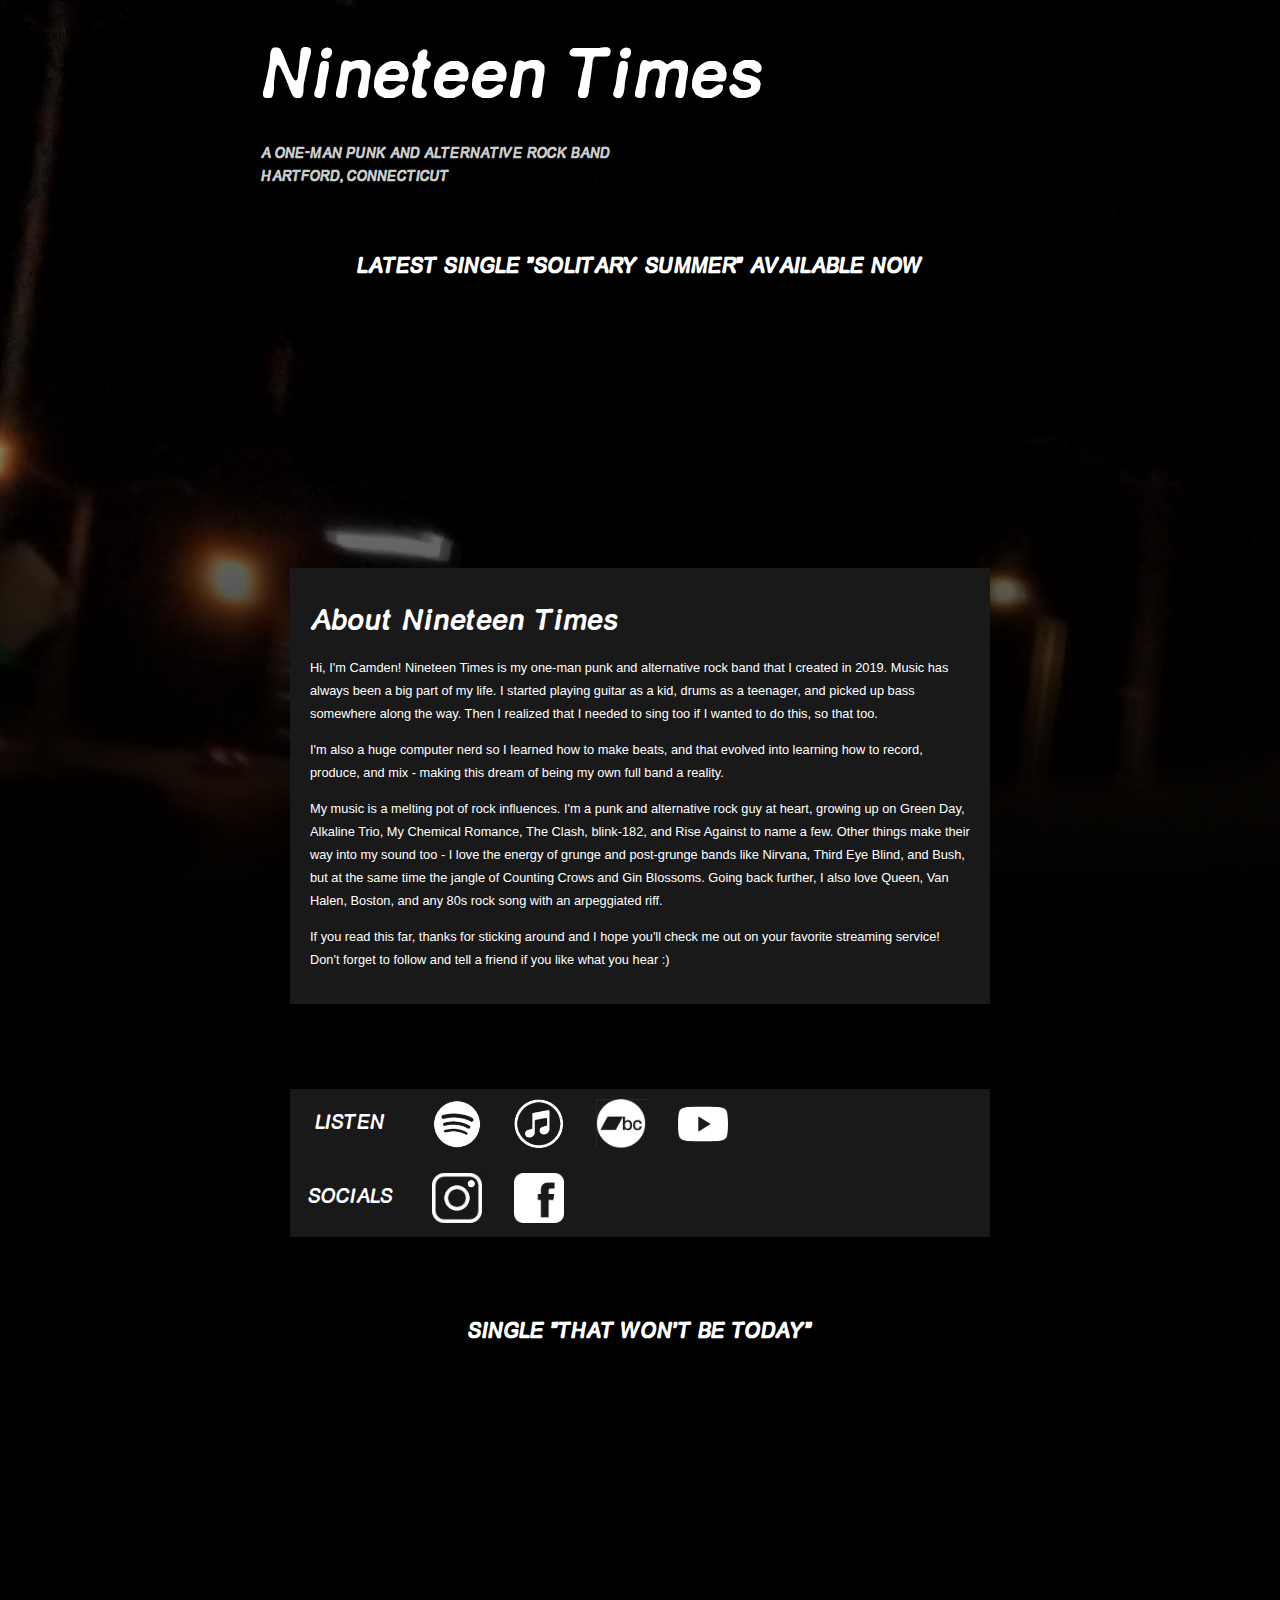
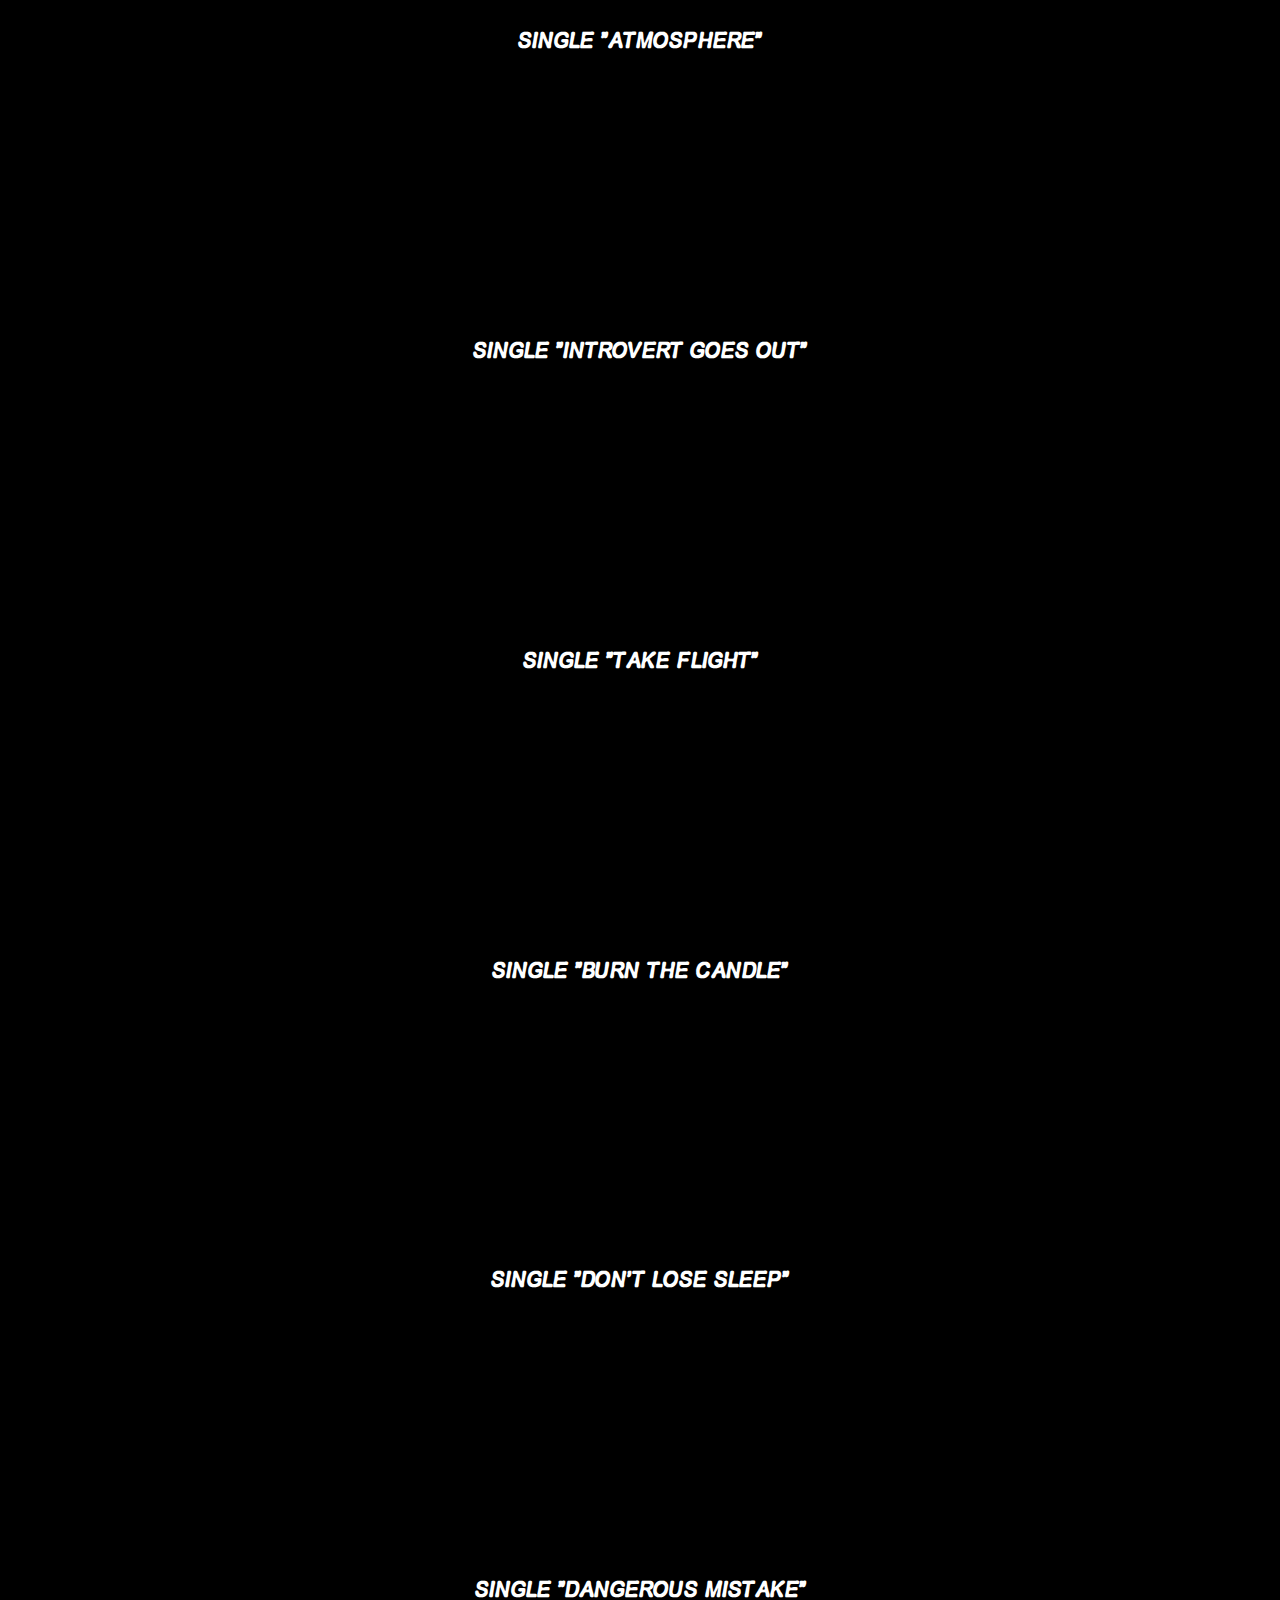
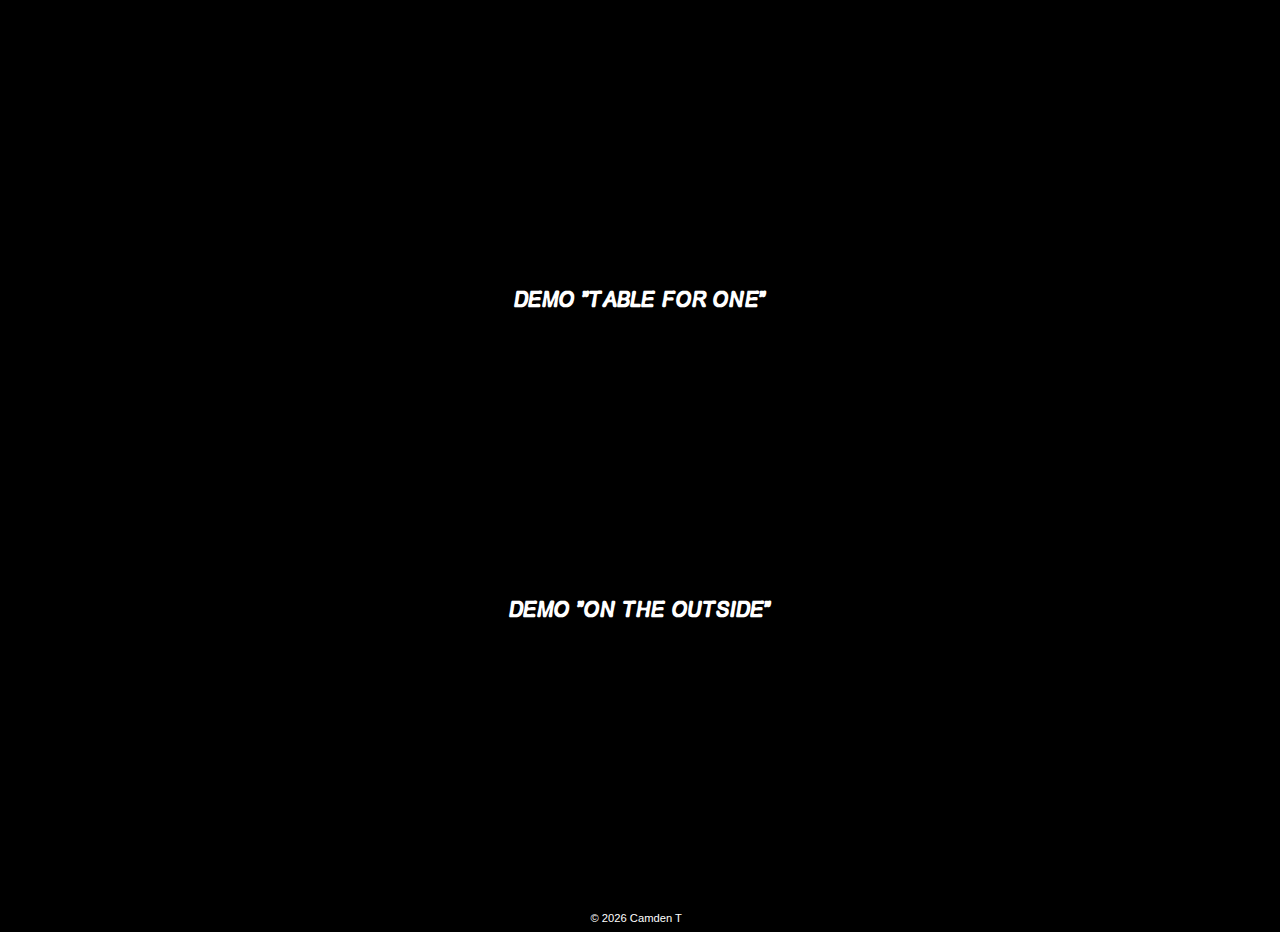
<file: index.html>
<!DOCTYPE html>
<html lang="en">
	<head>
		<title>Nineteen Times</title>
		<meta charset="utf-8"/>
		<link rel="stylesheet" href="style.css"/>
   
		<!-- for social media sharing -->
		<!-- facebook -->
		<meta property="og:url" content="https://nineteentimes.com"/>
		<meta property="og:type" content="website"/>
		<meta property="og:title" content="Nineteen Times"/>
		<meta property="og:description" content="Nineteen Times is a one-man punk and alternative rock band from Hartford, Connecticut."/>
		<meta property="og:image" content="https://nineteentimes.com/btc_vid_social.png"/>
		<meta name="facebook-domain-verification" content="uasodl917dqmyvsotsrrhv6uovf1xh" />

		<!-- twitter -->
		<meta name="twitter:card" content="summary_large_image"/>
		<meta name="twitter:title" content="Nineteen Times"/>
		<meta name="twitter:description" content="Nineteen Times is a one-man punk and alternative rock band from Hartford, Connecticut."/>
		<meta name="twitter:image" content="https://nineteentimes.com/btc_vid_social.png"/>
		
		<!-- favicon -->
		<link rel="apple-touch-icon" sizes="180x180" href="/apple-touch-icon.png">
		<link rel="icon" type="image/png" sizes="32x32" href="/favicon-32x32.png">
		<link rel="icon" type="image/png" sizes="16x16" href="/favicon-16x16.png">
		<link rel="manifest" href="/site.webmanifest">
		<link rel="mask-icon" href="/safari-pinned-tab.svg" color="#5bbad5">
		<meta name="msapplication-TileColor" content="#da532c">
		<meta name="theme-color" content="#ffffff">
	</head>
	<body>
	<div id="page">
		<div id="header">
		  <h1>Nineteen Times</h1>
		  <h3>A one-man punk and alternative rock band</h3>
		  <h3>Hartford, Connecticut</h3>
		</div>
		
		<div id="content">
		  <!--<a class="presave" href="">
			<img class="presave_spotify_icon" src="spotify.png" width="50" height="50" alt="Nineteen Times on Spotify"/>
			<div class="presave_spotify_text"><span class="accent_text">New: </span>Pre-save "" on Spotify</div>
		  </a>-->
		  <div class="release">
			<h2>Latest Single "Solitary Summer" available now</h2>
			<iframe class="songlink" src="https://odesli.co/embed/?url=https%3A%2F%2Fsong.link%2Fi%2F1673231109&theme=dark" frameborder="0" allowtransparency allowfullscreen sandbox="allow-same-origin allow-scripts allow-presentation allow-popups allow-popups-to-escape-sandbox"></iframe>
		  </div>
		  
		  <div class="social_panel about">
			<h2>About Nineteen Times</h2>
			<p>Hi, I'm Camden! Nineteen Times is my one-man punk and alternative rock band that I created in 2019. Music has always been a big part of my life. I started playing guitar as a kid, drums as a teenager, and picked up bass somewhere along the way.
			    Then I realized that I needed to sing too if I wanted to do this, so that too.</p>
				<p>I'm also a huge computer nerd so I learned how to make beats, and that evolved into learning how to record, produce, and mix - making this dream of being my own full band a reality.</p>
				<p>My music is a melting pot of rock influences. I'm a punk and alternative rock guy at heart, growing up on Green Day, Alkaline Trio, My Chemical Romance, The Clash, blink-182, and Rise Against to name a few. 
				Other things make their way into my sound too - I love the energy of grunge and post-grunge bands like Nirvana, Third Eye Blind, and Bush, but at the same time the jangle of Counting Crows and Gin Blossoms. Going back further, I also love Queen, Van Halen, Boston, and any 80s rock song with an arpeggiated riff.</p>
				<p>If you read this far, thanks for sticking around and I hope you'll check me out on your favorite streaming service! Don't forget to follow and tell a friend if you like what you hear :)</p>
		  </div>
		  
		  <div class="social_panel">
			<div class="social_icon"><span class="panel_text">Listen</span></div>
			<div class="social_icon"><a class="social_link" href="https://open.spotify.com/artist/3SeO3qqOfUiXoyDoaojhms"><img src="spotify.png" width="50" height="50" alt="Nineteen Times on Spotify"/></a></div>
			<div class="social_icon"><a class="social_link" href="https://music.apple.com/us/artist/nineteen-times/1477411867"><img src="applemusic.png" width="50" height="50" alt="Nineteen Times on Apple Music"/></a></div>
			<div class="social_icon"><a class="social_link" href="https://nineteentimes.bandcamp.com/"><img src="bandcamp.png" width="50" height="50" alt="Nineteen Times on Bandcamp"/></a></div>
			<div class="social_icon"><a class="social_link" href="https://www.youtube.com/channel/UCXUcXsuOhM36ruZMHA_C3oA"><img src="youtube.png" width="50" height="50" alt="Nineteen Times on YouTube"/></a></div>
		  </div>
		  <div class="social_panel">
			<div class="social_icon"><span class="panel_text">Socials</span></div>
			<div class="social_icon"><a class="social_link" href="https://www.instagram.com/nineteentimesmusic"><img src="instagram.png" width="50" height="50" alt="Nineteen Times on Instagram"/></a></div>
			<div class="social_icon"><a class="social_link" href="https://www.facebook.com/nineteentimesmusic"><img src="facebook.png" width="50" height="50" alt="Nineteen Times on Facebook"/></a></div>
			<!--<div class="social_icon"><a class="social_link" href="https://twitter.com/nineteentimesct"><img src="twitter.png" width="50" height="50" alt="Nineteen Times on Twitter"/></a></div>-->
			<!--<div class="social_icon" id="social_icon_last"><a class="social_link" href="https://vm.tiktok.com/ZMeUe7g2a/"><img src="tiktok.png" width="50" height="50" alt="Nineteen Times on TikTok"/></a></div>-->
		  </div>
		  
		  <br/><br/><br/><br/>
		  
		  <div class="release">
			<h2>Single "That Won't Be Today"</h2>
			<iframe class="songlink" src="https://odesli.co/embed/?url=https%3A%2F%2Fsong.link%2Fs%2F4fY5DYG7nUB5cyZ4F7vNHq&theme=dark" frameborder="0" allowtransparency allowfullscreen sandbox="allow-same-origin allow-scripts allow-presentation allow-popups allow-popups-to-escape-sandbox"></iframe>
		  </div>
		  <div class="release">
			<h2>Single "Atmosphere"</h2>
			<iframe class="songlink" src="https://odesli.co/embed/?url=https%3A%2F%2Fsong.link%2Fs%2F1xtRvjDG4mvPzFFY1q05bl&theme=dark" frameborder="0" allowtransparency allowfullscreen sandbox="allow-same-origin allow-scripts allow-presentation allow-popups allow-popups-to-escape-sandbox"></iframe>
		  </div>
		  <div class="release">
			<h2>Single "Introvert Goes Out"</h2>
			<iframe class="songlink" src="https://odesli.co/embed/?url=https%3A%2F%2Fsong.link%2Fs%2F4oE203ZwsMRUEWtQ3Oj8cL&theme=dark" frameborder="0" allowtransparency allowfullscreen sandbox="allow-same-origin allow-scripts allow-presentation allow-popups allow-popups-to-escape-sandbox"></iframe>
		  </div>
		  <div class="release">
			<h2>Single "Take Flight"</h2>
			<iframe class="songlink" src="https://embed.song.link/?url=https%3A%2F%2Fsong.link%2Fs%2F0m4wGfm6OF3chTIzb2dmfO&theme=dark" frameborder="0" allowtransparency allowfullscreen sandbox="allow-same-origin allow-scripts allow-presentation allow-popups allow-popups-to-escape-sandbox"></iframe>
		  </div>
		  <div class="release">
			<h2>Single "Burn the Candle"</h2>
			<iframe class="songlink" src="https://embed.song.link/?url=https%3A%2F%2Fsong.link%2Fs%2F7lsBr4vgv6dbbF9iFqFjlD&theme=dark" frameborder="0" allowtransparency allowfullscreen sandbox="allow-same-origin allow-scripts allow-presentation allow-popups allow-popups-to-escape-sandbox"></iframe>
		  </div>
		  <div class="release">
			<h2>Single "Don't Lose Sleep"</h2>
			<iframe class="songlink" src="https://embed.song.link/?url=https%3A%2F%2Fsong.link%2Fi%2F1556568479&theme=dark" frameborder="0" allowtransparency allowfullscreen sandbox="allow-same-origin allow-scripts allow-presentation allow-popups allow-popups-to-escape-sandbox"></iframe>
		  </div>
		  <div class="release">
			<h2>Single "Dangerous Mistake"</h2>
			<iframe class="songlink" src="https://embed.song.link/?url=https%3A%2F%2Fsong.link%2Fi%2F1511854209&theme=dark" frameborder="0" allowtransparency allowfullscreen sandbox="allow-same-origin allow-scripts allow-presentation allow-popups allow-popups-to-escape-sandbox"></iframe>
		  </div>
		  <div class="release">
			<h2>Demo "Table for One"</h2>
			<iframe class="songlink" src="https://embed.song.link/?url=https%3A%2F%2Fsong.link%2Fus%2Fi%2F1483488559&theme=dark" frameborder="0" allowtransparency allowfullscreen sandbox="allow-same-origin allow-scripts allow-presentation allow-popups allow-popups-to-escape-sandbox"></iframe>
		  </div>
		  <div class="release">
			<h2>Demo "On the Outside"</h2>
			<iframe class="songlink" src="https://embed.song.link/?url=https%3A%2F%2Fsong.link%2Fus%2Fi%2F1477605749&theme=dark" frameborder="0" allowtransparency allowfullscreen sandbox="allow-same-origin allow-scripts allow-presentation allow-popups allow-popups-to-escape-sandbox"></iframe>
		  </div>
		</div>
		<footer>&copy; <script>document.write(new Date().getFullYear())</script> Camden T</footer>
	</div>
	
	<script>
	var isInstagram = navigator.userAgent.match(/instagram/i);
	if (isInstagram) {
	  var head = document.querySelector('head');
	  var link = document.createElement('link');
	  link.rel = 'stylesheet';
	  link.href = 'style-i.css';
	  head.appendChild(link);
	}
	</script>
	</body>
</html>
</file>
<file: style.css>
@font-face {
    font-family: retro;
    src: url(retroitalics.ttf);
}
body {
    color: white;
    background-image: linear-gradient(transparent, black 900px), url("btc_vid.png");
    background-repeat: no-repeat;
}
#page {
    margin-left: 20%;
    margin-right: 20%;
}
h1 {
    width: 100%;
    font-size: 350%;
    font-family: retro;
    font-weight: normal;
}
h2 {
    text-transform: uppercase;
    font-family: retro;
}
h3 {
    color: #ccc;
    font-size: 70%;
    text-transform: uppercase;
    font-family: retro;
}
p {
    text-transform: uppercase;
    font-family: retro;
}
#header {
    width: 80%;
    height: 25%;
    float: left;
    margin-bottom: 40px;
}
.social_panel {
    clear: both;
    background-color: #191919;
    width: 680px;
    padding: 10px;
    margin-left: auto;
    margin-right: auto;
}
.social_panel::after {
    content: " ";
    display: block;
    height: 0;
    clear: both;
}
.social_icon {
    float: left;
    margin-right: 32px;
}
.panel_text {
    width: 100px;
    text-transform: uppercase;
    font-family: retro;
    float: left;
    display: inline-block;
    height: 50px;
    line-height: 50px;
}
#content {
    clear: both;
    text-align: center;
    padding-top: 10px;
    margin-top: 50px;
}
.about {
    text-align: left;
    margin-bottom: 85px;
    width: 660px;
    padding: 20px;
}
.about h2 {
    text-transform: none;
    font-weight: normal;
}
.about p {
    font-family: sans-serif;
    font-size: 80%;
    text-transform: none;
    line-height: 180%;
}
.songlink {
    display: inline-block;
    width: 700px;
    height: 199px;
}
.release {
    margin-bottom: 75px;
    font-size: 70% !important;
}
.message {
    background-color: #191919;
    margin-bottom: 75px;
    width: 50%;
    margin-left: 25%;
    margin-right: 25%;
    padding-top: 10px;
    padding-bottom: 10px;
}
footer {
    font-family: Arial, Helvetica, sans-serif;
    font-size: 70%;
    width: 99%;
    text-align: center;
}
a {
    color: white;
	text-decoration: none;
}
.presave {
	display: inline-block;
    clear: both;
    background-color: #494949;
    width: 660px;
    padding: 20px;
    margin-left: auto;
    margin-right: auto;
	margin-bottom: 75px;
}
.presave:hover {
	background-color: #666;
}
.presave_spotify_icon {
	float:left;
}
.presave_spotify_text {
	margin-left: 20px;
	float:left;
	font-family: retro;
	text-transform: uppercase;
	display: inline-block;
    height: 50px;
    line-height: 50px;
}
.accent_text {
	font-weight: bold;
	font-size: 120%;
	font-family: Arial, Helvetica, sans-serif;
	color: #ffeb79;
	margin-right:5px;
}

/* mobile only */

@media (pointer: coarse) {
    body {
        background-image: linear-gradient(transparent, black 800px), url("btc_vid_mobile.png");
    }
    #page {
        margin-left: 10px;
        margin-right: 10px;
    }
    h3 {
        font-size: 130%;
        line-height: 150%;
    }
    a>img {
        width: 85px;
        height: 85px;
        margin-left: 0;
    }
    #header {
        width: 75%;
    }
    .social_panel {
        width: 94%;
        margin-left: 2%;
        margin-right: 2%;
    }
    .about {
        width: 88%;
        padding: 4%;
        margin-bottom: 100px;
    }
    .about p {
        font-size: 12px;
        line-height: 35px;
        margin-bottom: 40px;
    }
    .social_icon {
        margin-right: 45px;
    }
    #social_icon_last {
        margin-right: 0 !important;
    }
    .panel_text {
        font-size: 120%;
        height: 100px;
        line-height: 100px;
    }
    #content {
        margin-top: 10px;
        padding-top: 80px;
        width: 100%;
    }
    .songlink {
        width: 300px;
        height: 229px;
        transform: translateY(300px) scale(3);
    }
    .message {
        margin-bottom: 70px;
        width: 93%;
        margin-left: 2.5%;
        margin-right: 2.5%;
        padding-top: 10px;
        padding-bottom: 10px;
        padding-left: 1% padding-right: 1%;
        font-size: 120% !important;
    }
    .release {
        margin-bottom: 650px;
        font-size: 8px !important;
    }
	.presave {
        width: 92%;
        margin-left: 2%;
        margin-right: 2%;
    }
	.presave_spotify_text {
		font-size: 150% !important;
		height: 85px;
		line-height: 85px;
	}
    footer {
        font-size: 10px;
    }
}
</file>
